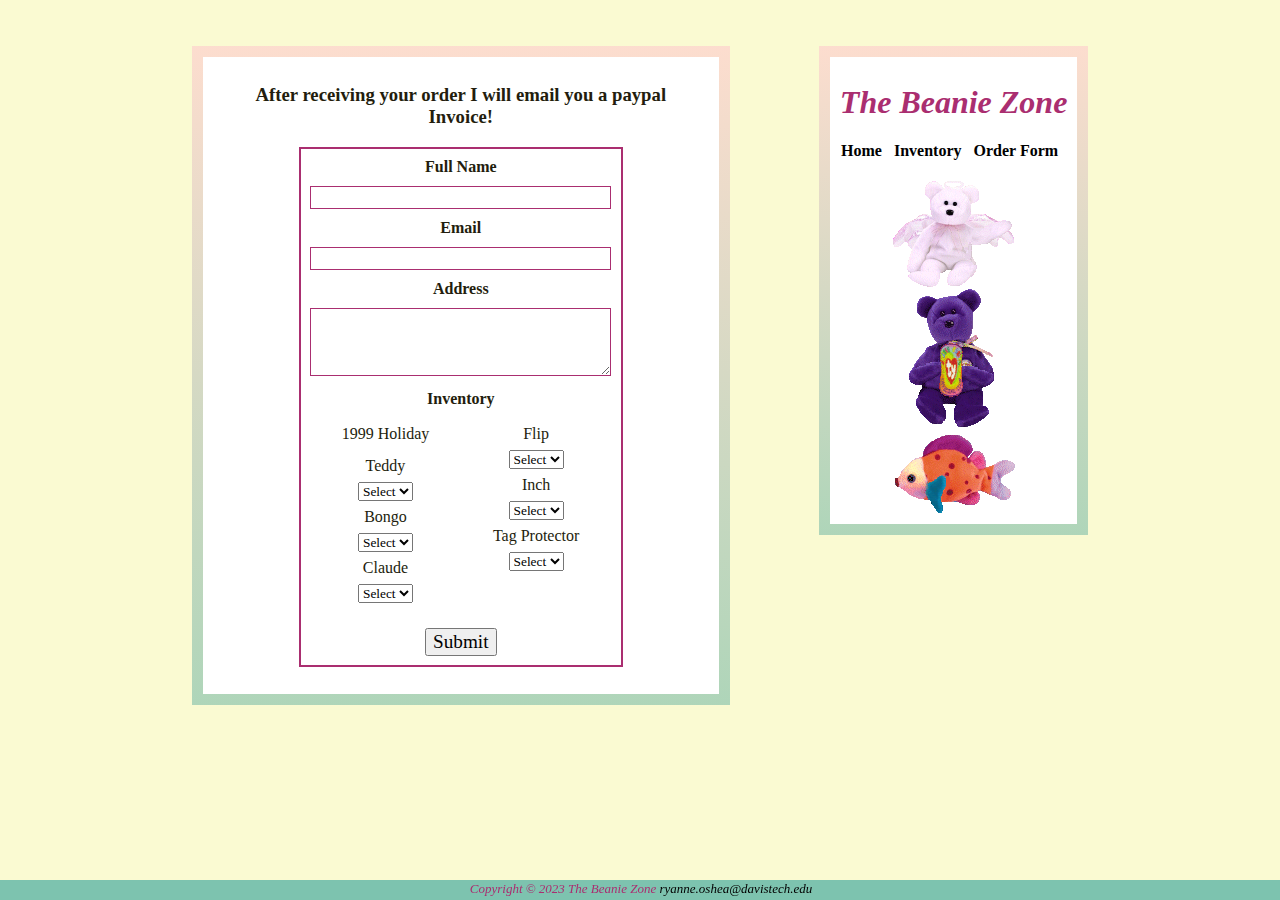
<file: form.html>
<!DOCTYPE html>
<html lang="en">
<head>
    <link rel="stylesheet" href="beanies.css">
    <title>The Beanie Zone</title>
    <meta charset="utf-8">
</head>
<body>
    <nav>
        <div id="nav-background">
            <header>
                <h1>The Beanie Zone</h1>
            </header>
            <div>
                <a href="index.html">Home</a> &nbsp;
                <a href="table.html">Inventory</a> &nbsp;
                <a href="form.html">Order Form</a> &nbsp;
            </div>
            <br>
            <div id="images">
                <img alt="Angel Beanie Baby" src="Halo.gif">
                <img alt="Purple Beanie Baby" src="clubby.gif">
                <img alt="Fish Beanie Baby" src="lips.gif">
            </div>
        </div>
    </nav>
    <main>
        <div id="main-background">
            <h3>After receiving your order I will email you a paypal Invoice!</h3>
            <form method="post" action="https://webdevbasics.net/scripts/demo.php">
                <div style="font-weight: bold;">
                    <label for="FName">Full Name</label>
                    <input id="FName" name="FName" type="text" required>
                    <label for="Email">Email</label>
                    <input id="Email" name="Email" type="text" required>
                    <label for="Address">Address</label>
                    <textarea id="Address" name="Address" cols="20" rows="4" required></textarea>
                    <label>Inventory</label>
                </div>
                <div class="row">
                    <div class="column">
                        <label for="Holiday">1999 Holiday Teddy</label>
                        <select id="Holiday" name="Holiday">
                            <option value="0">Select</option>
                            <option value="1">1</option>
                            <option value="2">2</option>
                        </select>
                        <label for="bongo">Bongo</label>
                        <select id="bongo" name="bongo">
                            <option value="0">Select</option>
                            <option value="1">1</option>
                        </select>
                        <label for="claude">Claude</label>
                        <select id="claude" name="claude">
                            <option value="0">Select</option>
                            <option value="1">1</option>
                            <option value="2">2</option>
                            <option value="2">3</option>
                        </select>
                    </div>
                    <div class="column">
                        <label for="Flip">Flip</label>
                        <select id="Flip" name="Flip">
                            <option value="0">Select</option>
                            <option value="1">1</option>
                            <option value="2">2</option>
                            <option value="2">3</option>
                            <option value="2">4</option>
                        </select>
                        <label for="Inch">Inch</label>
                        <select id="Inch" name="Inch">
                            <option value="0">Select</option>
                            <option value="1">1</option>
                        </select>
                        <label for="tag">Tag Protector</label>
                        <select id="tag" name="tag">
                            <option value="0">Select</option>
                            <option value="1">1</option>
                            <option value="2">2</option>
                            <option value="2">3</option>
                            <option value="2">4</option>
                            <option value="1">5</option>
                            <option value="2">6</option>
                            <option value="2">7</option>
                            <option value="2">8</option>
                            <option value="2">9</option>
                            <option value="2">10</option>
                            <option value="11">1</option>
                            <option value="2">12</option>
                            <option value="2">13</option>
                            <option value="2">14</option>
                            <option value="1">15</option>
                            <option value="2">16</option>
                            <option value="2">17</option>
                            <option value="2">18</option>
                            <option value="2">19</option>
                            <option value="2">20</option>
                        </select>
                    </div>
                </div>
                <input type="submit" value="Submit">
            </form>
        </div>
    </main>
    <footer>
        Copyright &copy; 2023 The Beanie Zone
        <a href="mailto:ryanne.oshea@davistech.edu">
            ryanne.oshea@davistech.edu
        </a>
    </footer>
</body>
</html>
</file>
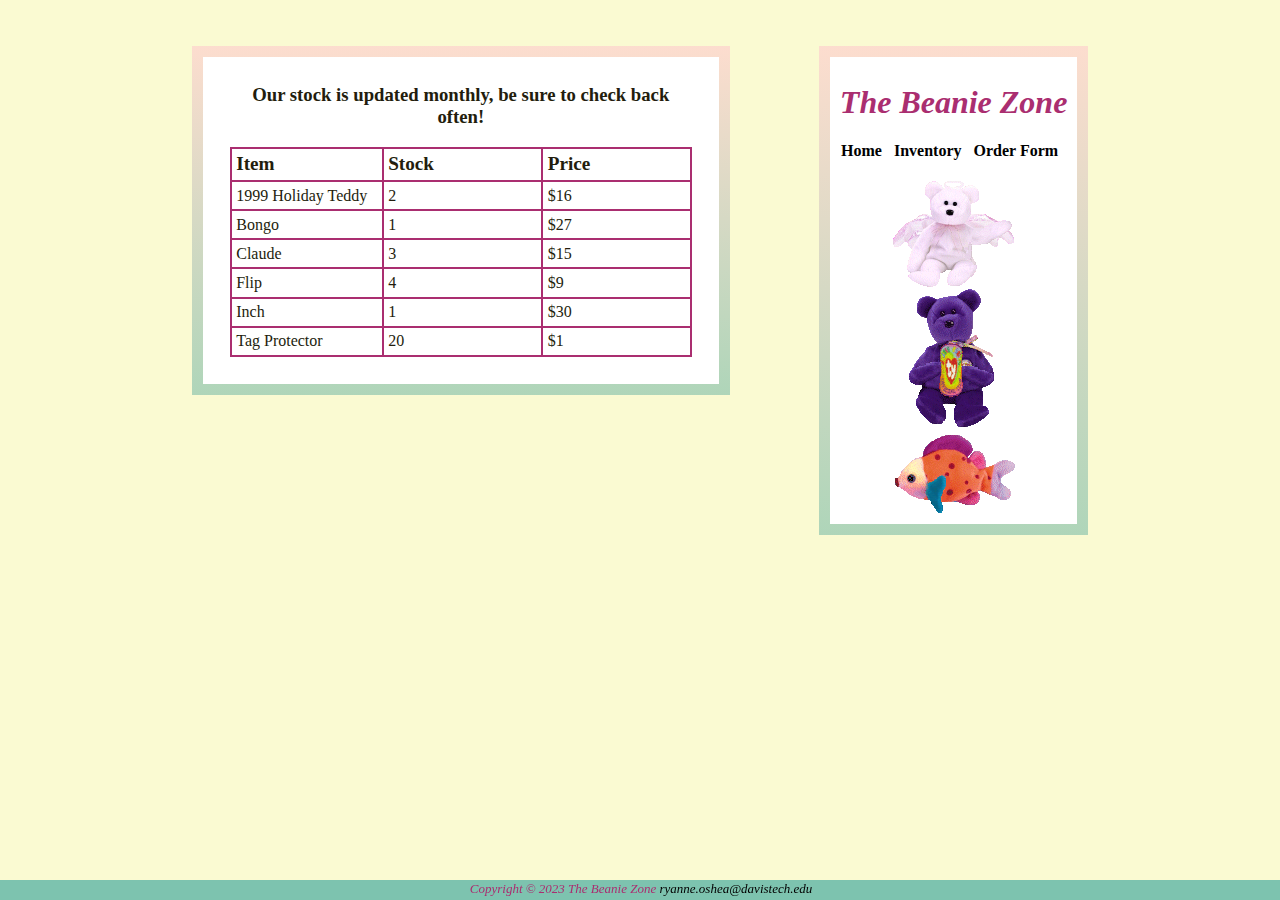
<file: table.html>
<!DOCTYPE html>
<html lang="en">
<head>
    <link rel="stylesheet" href="beanies.css">
    <title>The Beanie Zone</title>
    <meta charset="utf-8">
</head>
<body>
    <nav>
        <div id="nav-background">
            <header>
                <h1>The Beanie Zone</h1>
            </header>
            <div>
                <a href="index.html">Home</a> &nbsp;
                <a href="table.html">Inventory</a> &nbsp;
                <a href="form.html">Order Form</a> &nbsp;
            </div>
            <br>
            <div id="images">
                <img alt="Angel Beanie Baby" src="Halo.gif">
                <img alt="Purple Beanie Baby" src="clubby.gif">
                <img alt="Fish Beanie Baby" src="lips.gif">
            </div>
        </div>
    </nav>
    <main>
        <div id="main-background">
            <h3>Our stock is updated monthly, be sure to check back often!</h3>
            <table style="width: 100%;">
                <tr>
                    <th style="width: 33%">
                        Item
                    </th>
                    <th>
                        Stock
                    </th>
                    <th>
                        Price
                    </th>
                </tr>
                <tr>
                    <td>
                        1999 Holiday Teddy
                    </td>
                    <td>
                        2
                    </td>
                    <td>
                        $16
                    </td>
                </tr>
                <tr>
                    <td>
                        Bongo
                    </td>
                    <td>
                        1
                    </td>
                    <td>
                        $27
                    </td>
                </tr>
                <tr>
                    <td>
                        Claude
                    </td>
                    <td>
                        3
                    </td>
                    <td>
                        $15
                    </td>
                </tr>
                <tr>
                    <td>
                        Flip
                    </td>
                    <td>
                        4
                    </td>
                    <td>
                        $9
                    </td>
                </tr>
                <tr>
                    <td>
                        Inch
                    </td>
                    <td>
                        1
                    </td>
                    <td>
                        $30
                    </td>
                </tr>
                <tr>
                    <td>
                        Tag Protector
                    </td>
                    <td>
                        20
                    </td>
                    <td>
                        $1
                    </td>
                </tr>
            </table>
        </div>
    </main>
    <footer>
        Copyright &copy; 2023 The Beanie Zone
        <a href="mailto:ryanne.oshea@davistech.edu">
            ryanne.oshea@davistech.edu
        </a>
    </footer>
</body>
</html>
</file>
<file: beanies.css>
body {
    background-color: lightgoldenrodyellow;
    background-image: url(http://critters.50megs.com/beanie/coralbg.jpg);
    background-repeat: repeat;
    color: rgb(35, 29, 13);
    text-align: center;
    width: 70%;
    margin-left: auto;
    margin-right: auto;
    font-family: Georgia, 'Times New Roman', Times, serif;
    padding: 3%;
    padding-bottom: 0%;
}
nav {
    float: right;
    width: 30%;
    background: linear-gradient(rgba(255, 192, 203, 0.5), rgba(0, 128, 128, 0.3));
    font-weight: bold;
}
nav img {
    display: block;
    margin-left: auto;
    margin-right: auto;
}
#nav-background {
    margin: 4%;
    padding: 2%;
    background-color: white;
}
a:link {
    text-decoration: none;
    color: black;
   
}
a:visited {
    text-decoration: none;
    color: black;
}
a:hover {
    text-decoration: underline;
    color: teal;
    transition: 2s;
}
h1 {
    font-style: italic;
    color: rgb(170, 46, 112);
}
h2 {
    text-align: center;
    font-style: italic;
    color: rgb(170, 46, 112);

}
h3{
    margin-top: 0%;
    text-align: center;
}
main {
    text-align: left;
    background: linear-gradient(rgba(255, 192, 203, 0.5), rgba(0, 128, 128, 0.3));
    float: left;
    width: 60%;


}
#main-background {
    margin: 2%;
    padding: 5%;
    background-color: white;
}
main img {
    width: 100%;
    height: auto;
    background-repeat: no-repeat;
    background-size: contain;
}
ul {
    list-style-image: url(https://bettysgraphics.neocities.org/images/web%20graphics/red%20flashing%20light.gif)
}
table,
td {

    border: 2px solid rgb(170, 46, 112);
    border-collapse: collapse;

    padding: 1%;
}
th {
    border: 2px solid rgb(170, 46, 112);
    font-size: larger;
    padding: 1%;
    border-collapse: collapse;
}
form {

    box-sizing: border-box;
    border: 2px solid rgb(170, 46, 112);
    text-align: center;
    padding: 2%;
    border-collapse: collapse;
    width: 70%;
    margin-left: auto;
    margin-right: auto;

}
input[type=text],
textarea {
    width: 100%;
    padding: 1%;
    margin: 10px 0;
    box-sizing: border-box;
    border: 1px solid rgb(170, 46, 112);
}
input[type=submit] {
    font-size: larger;
    margin-top: 5%;
    font-family: Georgia, 'Times New Roman', Times, serif;
}
.row {
    display: flex;
    line-height: 200%;
    
}
.column {
    flex: 30%;
    padding: 10px;
    line-height: 200%;
    

}
select{
    display: block;
    margin: 0 auto;
    font-family: Georgia, 'Times New Roman', Times, serif;
    
}

footer {
    color: rgb(170, 46, 112);
    font-style: italic;
    font-size: small;
    position: fixed;
    left: 0;
    bottom: 0;
    width: 100%;
    text-align: center;
    height: 2%;
    padding: 1px;
    background-color: rgba(0, 139, 139, 0.5);
}
</file>
